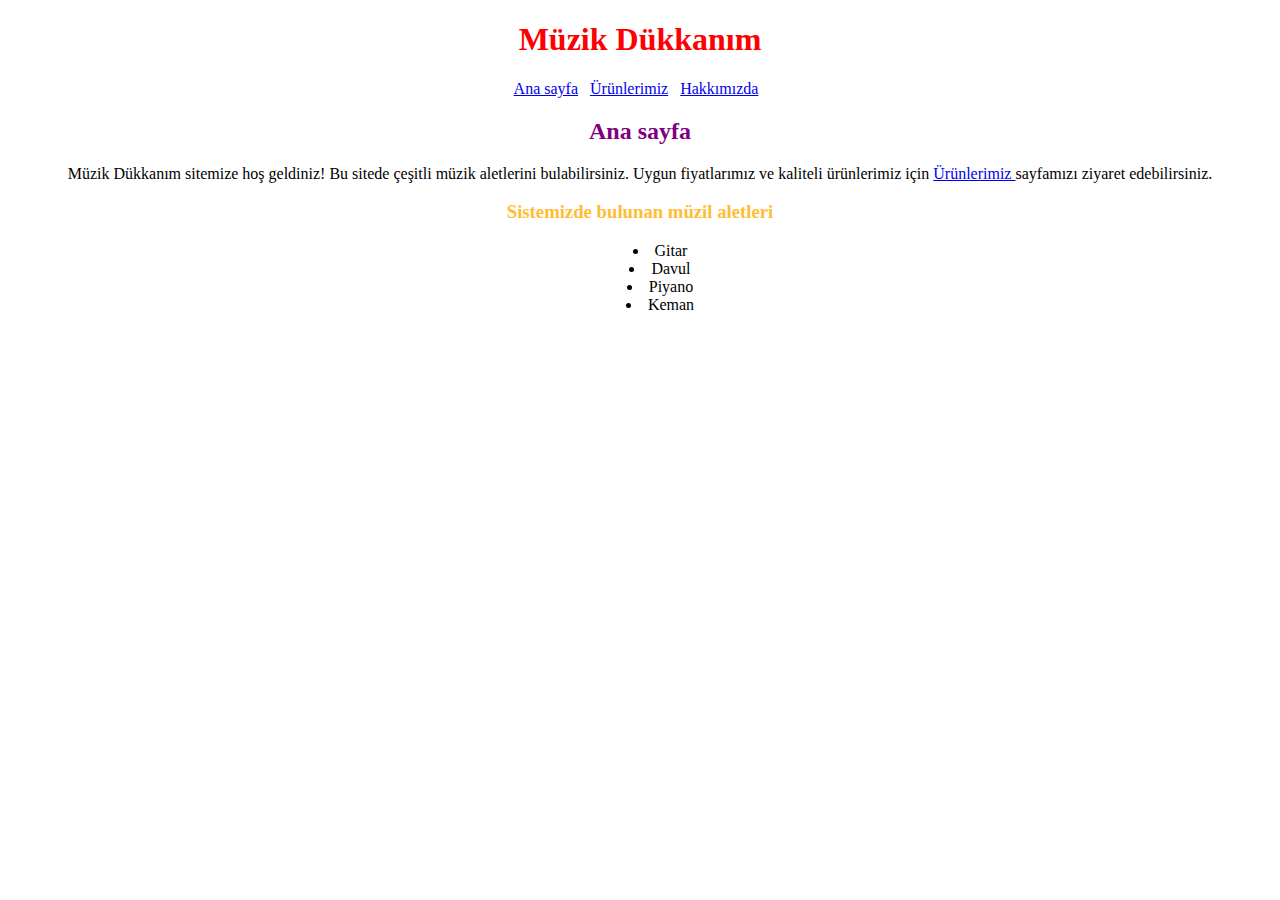
<file: index.html>
<!DOCTYPE html>
<html lang="tr">
<head>
    <meta charset="UTF-8">
    <meta http-equiv="X-UA-Compatible" content="IE=edge">
    <meta name="viewport" content="width=device-width, initial-scale=1.0">
    <title>Müzik Dükkanım</title>
<link rel="stylesheet" href="css/style.css">
    <!-- external css özelliği ile style css dosyası eklendi -->

   </head>
<body>
    <header>
    <h1 class="center" id="h1first">Müzik Dükkanım</h1>
</header>
<nav class="center">
    <a  href="index.html"> Ana sayfa</a> &nbsp;
    <a  href="about-us.html">Ürünlerimiz</a> &nbsp;
    <a  href="contact.html">Hakkımızda</a> &nbsp;
            <!-- link olarak sayfalar eklendi -->

</nav>
<section>
    <article>
        <h2 class="center" id="h2first">Ana sayfa</h2>
    </article>
    <article>
<p class="center">Müzik Dükkanım sitemize hoş geldiniz! Bu sitede çeşitli müzik aletlerini bulabilirsiniz. Uygun fiyatlarımız ve kaliteli ürünlerimiz için <a href="about-us.html"> Ürünlerimiz </a> sayfamızı ziyaret edebilirsiniz.</p>
        <h3 class="center" id="h3first" >Sistemizde bulunan müzil aletleri</h3>
    <ul class="center" id="ulfirst">
       <li>Gitar</li>
       <li>Davul </li>
       <li>Piyano</li>
       <li>Keman</li>
    </ul>
    </article>
</section>

</body>
</html>
</file>
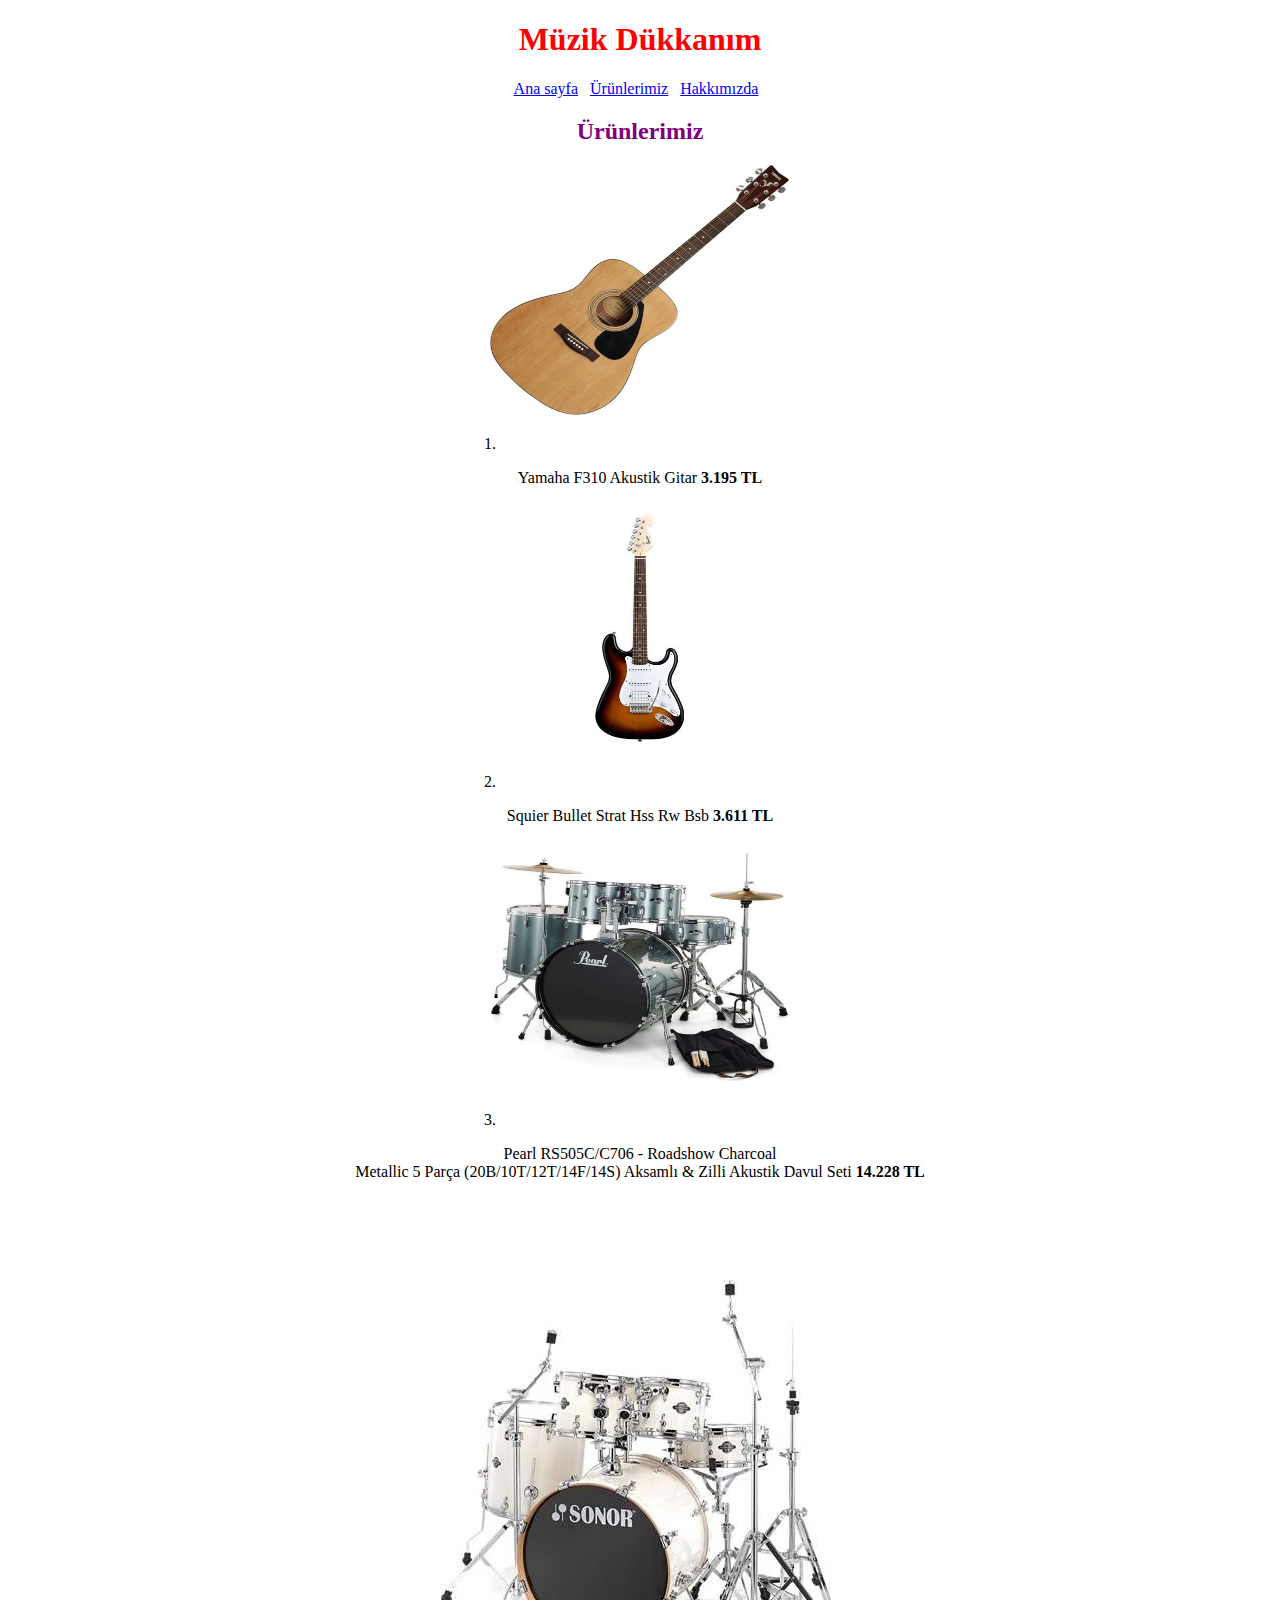
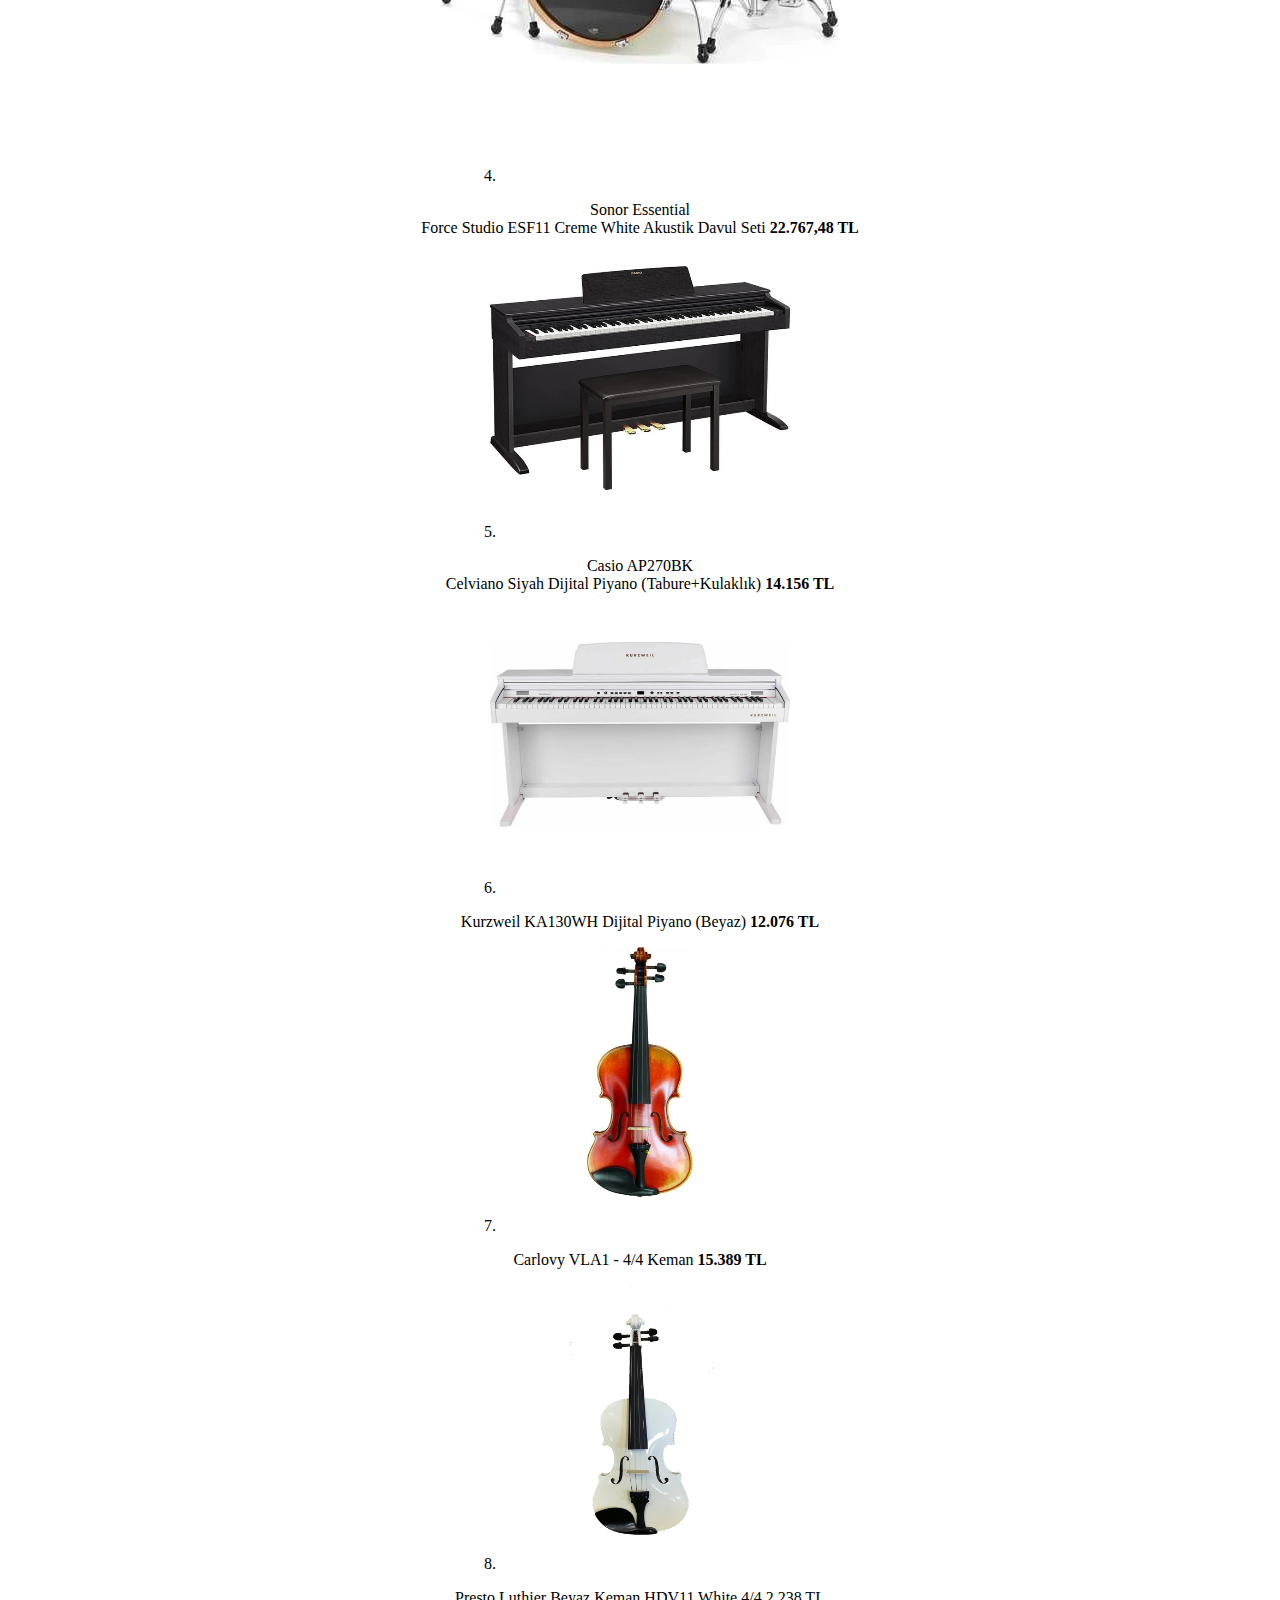
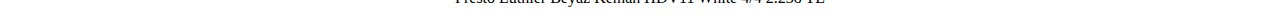
<file: about-us.html>
<!DOCTYPE html>
<html lang="tr">
<head>
    <meta charset="UTF-8">
    <meta http-equiv="X-UA-Compatible" content="IE=edge">
    <meta name="viewport" content="width=device-width, initial-scale=1.0">
    <title>Müzik Dükkanım | Ürünlerimiz</title>
    <link rel="stylesheet" href="css/style.css">
    <!-- external css özelliği ile style css dosyası eklendi -->
</head>
<body>
    <header>
        <h1 class="center" id="h1first">Müzik Dükkanım</h1>
    </header>
    <nav class="center">
        <a  href="index.html"> Ana sayfa</a> &nbsp;
        <a  href="about-us.html">Ürünlerimiz</a> &nbsp;
        <a  href="contact.html">Hakkımızda</a> &nbsp;
                <!-- link olarak sayfalar eklendi -->

    </nav>
    <section>
        <article>
            <h2 class="center" id="h2first">Ürünlerimiz</h2>
        </article>
        <article class="center" >
            
          <img class="imgone" src="img/gitar.jpeg" alt="yamaha gitar"> 
        <p class="sıralama"> 1.</p>
        <p>Yamaha F310 Akustik Gitar <b>3.195 TL</b> </p>
        
        <img class="imgone"  src="img/gitar2.jpeg" alt="gitarresmi2">
        <p class="sıralama">2.</p>
        <p>Squier Bullet Strat Hss Rw Bsb <b> 3.611 TL</b></p>

        <img class="imgone" src="img/davul1.jpeg" alt="bateriresmi">
        <p class="sıralama"> 3.</p>
        <p>Pearl RS505C/C706 - Roadshow Charcoal <br> Metallic 5 Parça (20B/10T/12T/14F/14S) Aksamlı & Zilli Akustik Davul Seti <b>14.228 TL</b> </p>
        
         <img  src="img/davul2.jpeg" alt="bateriresmi2">
         <p class="sıralama"> 4.</p>
         <p>Sonor Essential <br> Force Studio ESF11 Creme White Akustik Davul Seti <b>22.767,48 TL</b></p>

         <img  class="imgone" src="img/piyano1.jpeg" alt="piyano1">
         <p class="sıralama"> 5.</p>
         <p>Casio AP270BK <br> Celviano Siyah Dijital Piyano (Tabure+Kulaklık) <b>14.156 TL</b></p>  
    
         <img class="imgone" src="img/piyano2.jpeg" alt="piyano2">
         <p class="sıralama"> 6.</p>
         <p>Kurzweil KA130WH Dijital Piyano (Beyaz) <b>12.076 TL</b></p>
    
         <img class="imgone" src="img/keman1.jpeg" alt="keman1">
         <p class="sıralama"> 7.</p>
         <p>Carlovy VLA1 - 4/4 Keman <b>15.389 TL</b></p>

         <img class="imgone" src="img/keman2.jpeg" alt="keman2">
         <p class="sıralama"> 8.</p>
         <p>Presto Luthier Beyaz Keman HDV11 White 4/4 2.238 TL</p>

    
    <!-- görseller , isimleri ve fiyatları eklendi -->
    </article>
    </section>
</body>
</html>
</file>
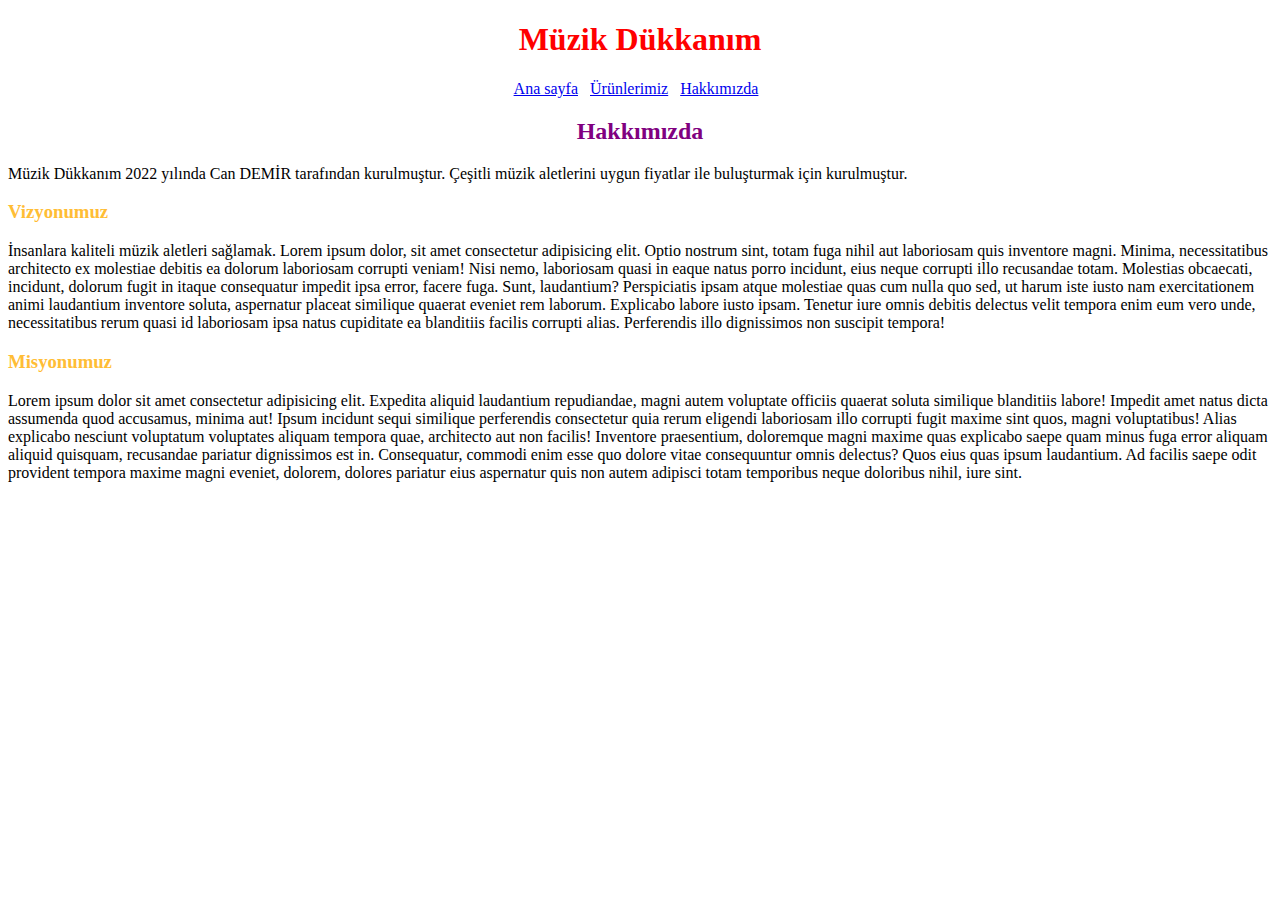
<file: contact.html>
<!DOCTYPE html>
<html lang="tr">
<head>
    <meta charset="UTF-8">
    <meta http-equiv="X-UA-Compatible" content="IE=edge">
    <meta name="viewport" content="width=device-width, initial-scale=1.0">
    <title>Müzik Dükkanım | Hakkımızda</title>
    <link rel="stylesheet" href="css/style.css">
        <!-- external css özelliği ile style css dosyası eklendi -->

</head>
<body>
    <header>
        <h1 class="center" id="h1first">Müzik Dükkanım</h1>
    </header>
    <nav class="center">
        <a  href="index.html"> Ana sayfa</a> &nbsp;
        <a  href="about-us.html">Ürünlerimiz</a> &nbsp;
        <a  href="contact.html">Hakkımızda</a> &nbsp;
        <!-- link olarak sayfalar eklendi -->
    </nav>
    <section>
        <article>
            <h2 class="center" id="h2first">Hakkımızda</h2>
        </article>

        <article>
            Müzik Dükkanım 2022 yılında Can DEMİR tarafından kurulmuştur. Çeşitli müzik aletlerini uygun fiyatlar ile buluşturmak için kurulmuştur.
        </article>
        <article>
            <h3>Vizyonumuz</h3>
            <p>İnsanlara kaliteli müzik aletleri sağlamak. Lorem ipsum dolor, sit amet consectetur adipisicing elit. Optio nostrum sint, totam fuga nihil aut laboriosam quis inventore magni. Minima, necessitatibus architecto ex molestiae debitis ea dolorum laboriosam corrupti veniam!
            Nisi nemo, laboriosam quasi in eaque natus porro incidunt, eius neque corrupti illo recusandae totam. Molestias obcaecati, incidunt, dolorum fugit in itaque consequatur impedit ipsa error, facere fuga. Sunt, laudantium?
            Perspiciatis ipsam atque molestiae quas cum nulla quo sed, ut harum iste iusto nam exercitationem animi laudantium inventore soluta, aspernatur placeat similique quaerat eveniet rem laborum. Explicabo labore iusto ipsam.
            Tenetur iure omnis debitis delectus velit tempora enim eum vero unde, necessitatibus rerum quasi id laboriosam ipsa natus cupiditate ea blanditiis facilis corrupti alias. Perferendis illo dignissimos non suscipit tempora!</p>
        </article>
        <article>
            <h3>Misyonumuz</h3>
            <p>Lorem ipsum dolor sit amet consectetur adipisicing elit. Expedita aliquid laudantium repudiandae, magni autem voluptate officiis quaerat soluta similique blanditiis labore! Impedit amet natus dicta assumenda quod accusamus, minima aut!
            Ipsum incidunt sequi similique perferendis consectetur quia rerum eligendi laboriosam illo corrupti fugit maxime sint quos, magni voluptatibus! Alias explicabo nesciunt voluptatum voluptates aliquam tempora quae, architecto aut non facilis!
            Inventore praesentium, doloremque magni maxime quas explicabo saepe quam minus fuga error aliquam aliquid quisquam, recusandae pariatur dignissimos est in. Consequatur, commodi enim esse quo dolore vitae consequuntur omnis delectus?
            Quos eius quas ipsum laudantium. Ad facilis saepe odit provident tempora maxime magni eveniet, dolorem, dolores pariatur eius aspernatur quis non autem adipisci totam temporibus neque doloribus nihil, iure sint.</p>
        </article>
    </section>   
</body>
</html>
</file>
<file: css/style.css>
/********** SAYFAYA GÖRE ORTALA  *************/  
.center {
    text-align: center;
}
/********** MADDE NOKTALARINISAYFAYA ORTALA *************/  
#ulfirst{
    list-style-position: inside;
}
/********** TÜM H1 ETİKETLERİNİ RENGİ KIRMIZI YAP *************/  

h1{
    color: red;
}
/********** TÜM H2 ETİKETLERİNİ RENGİ KIRMIZI YAP *************/  

h2 {
    color: purple;
}
/********** TÜM H3 ETİKETLERİNİ RENGİ KIRMIZI YAP *************/  


h3 {
    color: #FFBD35;
}

/********** YÜKSEKLİK 250PX GENİŞLİK 300PX YAP  *************/  

.imgone {
    height: 250px;
    width:   300px;
}

/********** SIRALAMA MADDELERİNİ SAĞA DOĞRU 300 PX YAP  *************/  


.sıralama {
    margin-right: 300px;
}
</file>
